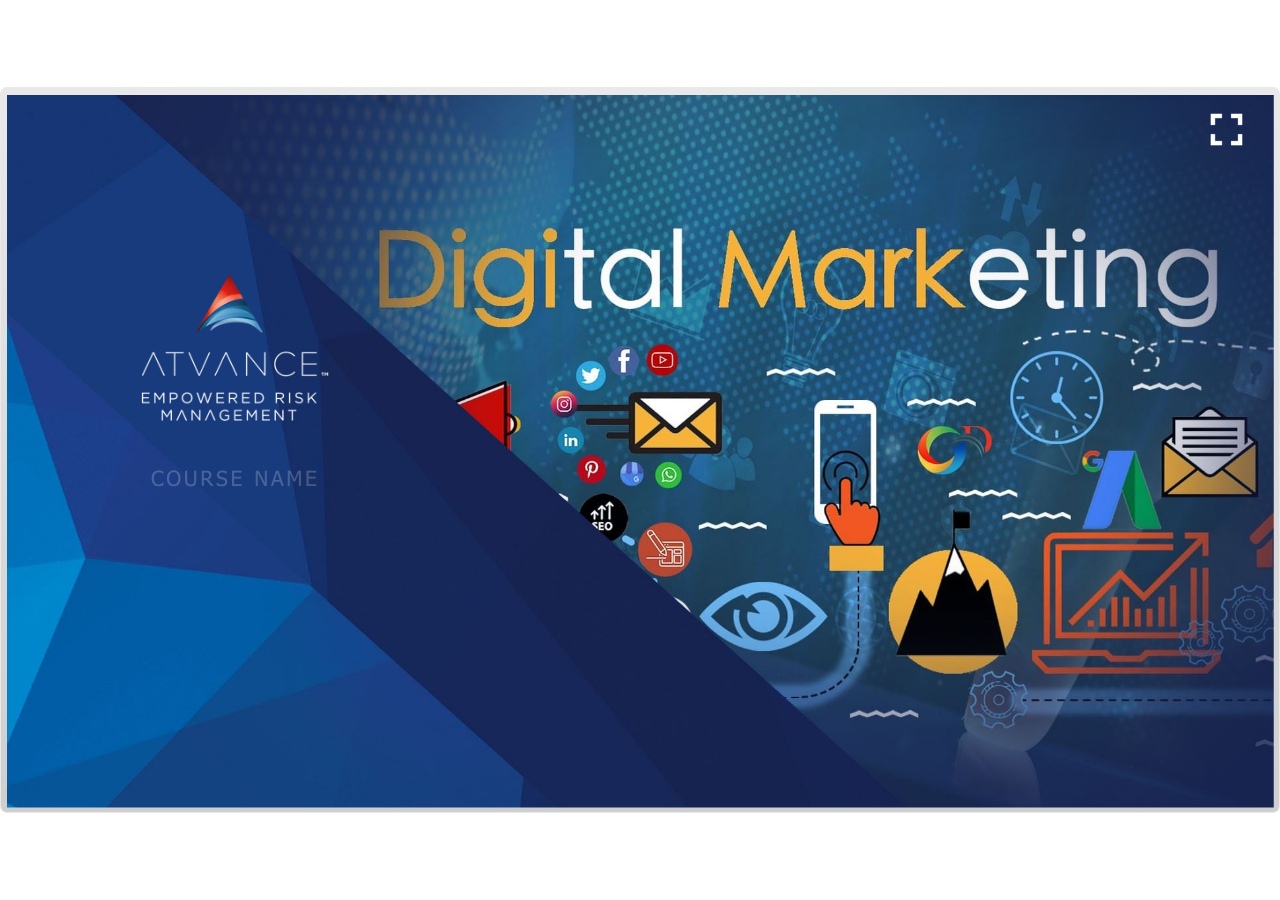
<file: index.html>
<!DOCTYPE html>
<html lang="en-US">
<head>
  <meta charset="utf-8">
  <!-- Created using Storyline 3 - http://www.articulate.com  -->
  <!-- version: 3.10.22406.0 -->
  <title>section6_22112021</title>
  <meta http-equiv="x-ua-compatible" content="IE=edge" />
  <meta name="viewport" content="width=device-width, initial-scale=1.0, user-scalable=no, shrink-to-fit=no, minimal-ui" />
  <meta name="apple-mobile-web-app-capable" content="yes" />
  <style>
    html, body { height: 100%; padding: 0; margin: 0 }
    #app { height: 100%; width: 100%; }
  </style>
  
  <script>window.THREE = { };</script>
</head>
<body style="background: #FFFFFF" class="cs-HTML theme-classic">
  <!-- 360 -->
  <script>!function(e){function n(e,i){return e.test(i)}function i(e){var i=e||navigator.userAgent,o=i.split("[FBAN");if(void 0!==o[1]&&(i=o[0]),this.apple={phone:n(t,i),ipod:n(d,i),tablet:!n(t,i)&&n(s,i),device:n(t,i)||n(d,i)||n(s,i)},this.amazon={phone:n(h,i),tablet:!n(h,i)&&n(a,i),device:n(h,i)||n(a,i)},this.android={phone:n(h,i)||n(b,i),tablet:!n(h,i)&&!n(b,i)&&(n(a,i)||n(r,i)),device:n(h,i)||n(a,i)||n(b,i)||n(r,i)},this.windows={phone:n(l,i),tablet:n(p,i),device:n(l,i)||n(p,i)},this.other={blackberry:n(f,i),blackberry10:n(u,i),opera:n(c,i),firefox:n(A,i),chrome:n(w,i),device:n(f,i)||n(u,i)||n(c,i)||n(A,i)||n(w,i)},this.seven_inch=n(v,i),this.any=this.apple.device||this.android.device||this.windows.device||this.other.device||this.seven_inch,this.phone=this.apple.phone||this.android.phone||this.windows.phone,this.tablet=this.apple.tablet||this.android.tablet||this.windows.tablet,"undefined"==typeof window)return this}function o(){var e=new i;return e.Class=i,e}var t=/iPhone/i,d=/iPod/i,s=/iPad/i,b=/(?=.*\bAndroid\b)(?=.*\bMobile\b)/i,r=/Android/i,h=/(?=.*\bAndroid\b)(?=.*\bSD4930UR\b)/i,a=/(?=.*\bAndroid\b)(?=.*\b(?:KFOT|KFTT|KFJWI|KFJWA|KFSOWI|KFTHWI|KFTHWA|KFAPWI|KFAPWA|KFARWI|KFASWI|KFSAWI|KFSAWA)\b)/i,l=/IEMobile/i,p=/(?=.*\bWindows\b)(?=.*\bARM\b)/i,f=/BlackBerry/i,u=/BB10/i,c=/Opera Mini/i,w=/(CriOS|Chrome)(?=.*\bMobile\b)/i,A=/(?=.*\bFirefox\b)(?=.*\bMobile\b)/i,v=new RegExp("(?:Nexus 7|BNTV250|Kindle Fire|Silk|GT-P1000)","i");"undefined"!=typeof module&&module.exports&&"undefined"==typeof window?module.exports=i:"undefined"!=typeof module&&module.exports&&"undefined"!=typeof window?module.exports=o():"function"==typeof define&&define.amd?define("isMobile",[],e.isMobile=o()):e.isMobile=o()}(this);
    window.isMobile.apple.tablet = window.isMobile.apple.tablet ||
      (navigator.platform === 'MacIntel' && navigator.maxTouchPoints > 1);
    window.isMobile.apple.device = window.isMobile.apple.device || window.isMobile.apple.tablet;
    window.isMobile.tablet = window.isMobile.tablet || window.isMobile.apple.tablet;
    window.isMobile.any = window.isMobile.any || window.isMobile.apple.tablet;
  </script>

  <div id="focus-sink" aria-hidden="true" tabIndex=-1"></div>

  <div id="preso"></div>
  <script>
    window.DS = {};
    window.globals = {
      DATA_PATH_BASE: '',
      HAS_FRAME: true,
      HAS_SLIDE: true,

      lmsPresent: true,
      tinCanPresent: false,
      cmi5Present: false,
      aoSupport: false,
      scale: 'show all',
      captureRc: false,
      browserSize: 'optimal',
      bgColor: '#FFFFFF',
      features: '',
      themeName: 'classic',
      preloaderColor: '#FFFFFF',
      suppressAnalytics: false,
      productChannel: 'perpetual',
      publishSource: 'storyline',
      aid: '',
      cid: 'ed87a19d-a0be-4bf0-9b90-4ad407336d1b',
      playerVersion: '3.10.22406.0',
      maxIosVideoElements: 5,

      
      parseParams: function(qs) {
        if (window.globals.parsedParams != null) {
          return window.globals.parsedParams;
        }
        qs = (qs || window.location.search.substr(1)).split('+').join(' ');
        var params = {},
            tokens,
            re = /[?&]?([^=]+)=([^&]*)/g;

        while (tokens = re.exec(qs)) {
          params[decodeURIComponent(tokens[1]).trim()] =
            decodeURIComponent(tokens[2]).trim();
        }
        window.globals.parsedParams = params;
        return params;
      }

    };

    (function() {

      var classTypes = [ 'desktop', 'mobile', 'phone', 'tablet' ];

      var addDeviceClasses = function(prefix, testObj) {
        var curr, i;
        for (i = 0; i < classTypes.length; i++) {
          curr = classTypes[i];
          if (testObj[curr]) {
            document.body.classList.add(prefix + curr);
          }
        }
      };

      var params = window.globals.parseParams(),
          isDevicePreview = params.devicepreview === '1',
          isPhoneOverride = params.deviceType === 'phone' || (isDevicePreview && params.phone == '1'),
          isTabletOverride = (params.deviceType === 'tablet' || isDevicePreview) && !isPhoneOverride,
          isMobileOverride = isPhoneOverride || isTabletOverride;

      var deviceView = {
        desktop: !window.isMobile.any && !isMobileOverride,
        mobile: window.isMobile.any || isMobileOverride,
        phone: isPhoneOverride || (window.isMobile.phone && !isTabletOverride),
        tablet: isTabletOverride || window.isMobile.tablet
      };

      window.globals.deviceView = deviceView;
      window.isMobile.desktop = !window.isMobile.any;
      window.isMobile.mobile = window.isMobile.any;

      addDeviceClasses('view-', deviceView);

    })();
  </script>
  
  <script src='story_content/user.js' type=text/javascript></script>
  <div class="slide-loader"></div>

  <script type="text/javascript">
    if (window.globals.deviceView.isMobile) { var doc = document, loader = doc.body.querySelector('.slide-loader'); [ 1, 2, 3 ].forEach(function(n) { var d = doc.createElement('div'); d.style.backgroundColor = window.globals.preloaderColor; d.classList.add('mobile-loader-dot'); d.classList.add('dot' + n); loader.appendChild(d); }); }
  </script>

  <div class="mobile-load-title-overlay" style="display: none">
    <div class="mobile-load-title">section6_22112021</div>
  </div>

  <div class="mobile-chrome-warning"></div>

  <script>
    
    if (window.autoSpider && window.vInterfaceObject) {
      document.querySelector('.mobile-load-title-overlay').style.display = 'none';
    }
  </script>

  

  <link rel="stylesheet" href="html5/data/css/output.min.css" data-noprefix />
</body>
<script src="html5/lib/scripts/ds-bootstrap.min.js"></script>
</html>
</file>
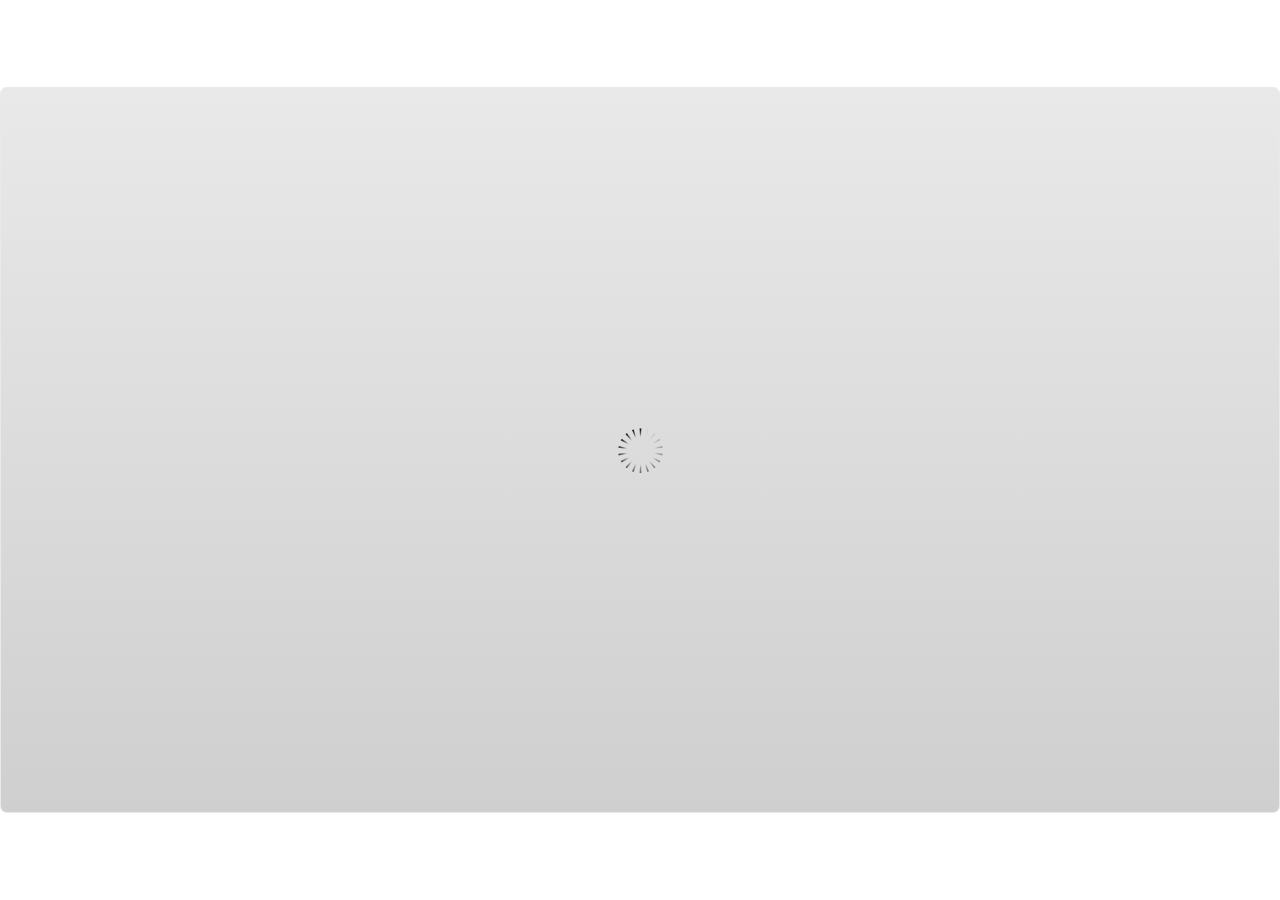
<file: index_lms.html>
<!DOCTYPE html>
<html lang="en-US">
<head>
  <meta charset="utf-8">
  <!-- Created using Storyline 3 - http://www.articulate.com  -->
  <!-- version: 3.10.22406.0 -->
  <title>section6_22112021</title>
  <meta http-equiv="x-ua-compatible" content="IE=edge" />
  <meta name="viewport" content="width=device-width, initial-scale=1.0, user-scalable=no, shrink-to-fit=no, minimal-ui" />
  <meta name="apple-mobile-web-app-capable" content="yes" />
  <style>
    html, body { height: 100%; padding: 0; margin: 0 }
    #app { height: 100%; width: 100%; }
  </style>
  <script src="lms/APIConstants.js" charset="utf-8"></script>
        <script src="lms/Configuration.js" charset="utf-8"></script>
        <script src="lms/UtilityFunctions.js" charset="utf-8"></script>
        <script src="lms/SCORM2004Functions.js" charset="utf-8"></script>
        <script src="lms/SCORMFunctions.js" charset="utf-8"></script>
        <script src="lms/AICCFunctions.js" charset="utf-8"></script>
        <script src="lms/NONEFunctions.js" charset="utf-8"></script>
        <script src="lms/LMSAPI.js" charset="utf-8"></script>
        <script src="lms/API.js" charset="utf-8"></script>

        <script>
          strContentLocation = "story.html";
          window.scormdriver_content = window;
          function LoadContent(){}
        </script>
  <script>window.THREE = { };</script>
</head>
<body style="background: #FFFFFF" class="cs-HTML theme-classic">
  <!-- 360 -->
  <script>!function(e){function n(e,i){return e.test(i)}function i(e){var i=e||navigator.userAgent,o=i.split("[FBAN");if(void 0!==o[1]&&(i=o[0]),this.apple={phone:n(t,i),ipod:n(d,i),tablet:!n(t,i)&&n(s,i),device:n(t,i)||n(d,i)||n(s,i)},this.amazon={phone:n(h,i),tablet:!n(h,i)&&n(a,i),device:n(h,i)||n(a,i)},this.android={phone:n(h,i)||n(b,i),tablet:!n(h,i)&&!n(b,i)&&(n(a,i)||n(r,i)),device:n(h,i)||n(a,i)||n(b,i)||n(r,i)},this.windows={phone:n(l,i),tablet:n(p,i),device:n(l,i)||n(p,i)},this.other={blackberry:n(f,i),blackberry10:n(u,i),opera:n(c,i),firefox:n(A,i),chrome:n(w,i),device:n(f,i)||n(u,i)||n(c,i)||n(A,i)||n(w,i)},this.seven_inch=n(v,i),this.any=this.apple.device||this.android.device||this.windows.device||this.other.device||this.seven_inch,this.phone=this.apple.phone||this.android.phone||this.windows.phone,this.tablet=this.apple.tablet||this.android.tablet||this.windows.tablet,"undefined"==typeof window)return this}function o(){var e=new i;return e.Class=i,e}var t=/iPhone/i,d=/iPod/i,s=/iPad/i,b=/(?=.*\bAndroid\b)(?=.*\bMobile\b)/i,r=/Android/i,h=/(?=.*\bAndroid\b)(?=.*\bSD4930UR\b)/i,a=/(?=.*\bAndroid\b)(?=.*\b(?:KFOT|KFTT|KFJWI|KFJWA|KFSOWI|KFTHWI|KFTHWA|KFAPWI|KFAPWA|KFARWI|KFASWI|KFSAWI|KFSAWA)\b)/i,l=/IEMobile/i,p=/(?=.*\bWindows\b)(?=.*\bARM\b)/i,f=/BlackBerry/i,u=/BB10/i,c=/Opera Mini/i,w=/(CriOS|Chrome)(?=.*\bMobile\b)/i,A=/(?=.*\bFirefox\b)(?=.*\bMobile\b)/i,v=new RegExp("(?:Nexus 7|BNTV250|Kindle Fire|Silk|GT-P1000)","i");"undefined"!=typeof module&&module.exports&&"undefined"==typeof window?module.exports=i:"undefined"!=typeof module&&module.exports&&"undefined"!=typeof window?module.exports=o():"function"==typeof define&&define.amd?define("isMobile",[],e.isMobile=o()):e.isMobile=o()}(this);
    window.isMobile.apple.tablet = window.isMobile.apple.tablet ||
      (navigator.platform === 'MacIntel' && navigator.maxTouchPoints > 1);
    window.isMobile.apple.device = window.isMobile.apple.device || window.isMobile.apple.tablet;
    window.isMobile.tablet = window.isMobile.tablet || window.isMobile.apple.tablet;
    window.isMobile.any = window.isMobile.any || window.isMobile.apple.tablet;
  </script>

  <div id="focus-sink" aria-hidden="true" tabIndex=-1"></div>

  <div id="preso"></div>
  <script>
    window.DS = {};
    window.globals = {
      DATA_PATH_BASE: '',
      HAS_FRAME: true,
      HAS_SLIDE: true,

      lmsPresent: true,
      tinCanPresent: false,
      cmi5Present: false,
      aoSupport: false,
      scale: 'show all',
      captureRc: false,
      browserSize: 'optimal',
      bgColor: '#FFFFFF',
      features: '',
      themeName: 'classic',
      preloaderColor: '#FFFFFF',
      suppressAnalytics: false,
      productChannel: 'perpetual',
      publishSource: 'storyline',
      aid: '',
      cid: 'ed87a19d-a0be-4bf0-9b90-4ad407336d1b',
      playerVersion: '3.10.22406.0',
      maxIosVideoElements: 5,

      
      parseParams: function(qs) {
        if (window.globals.parsedParams != null) {
          return window.globals.parsedParams;
        }
        qs = (qs || window.location.search.substr(1)).split('+').join(' ');
        var params = {},
            tokens,
            re = /[?&]?([^=]+)=([^&]*)/g;

        while (tokens = re.exec(qs)) {
          params[decodeURIComponent(tokens[1]).trim()] =
            decodeURIComponent(tokens[2]).trim();
        }
        window.globals.parsedParams = params;
        return params;
      }

    };

    (function() {

      var classTypes = [ 'desktop', 'mobile', 'phone', 'tablet' ];

      var addDeviceClasses = function(prefix, testObj) {
        var curr, i;
        for (i = 0; i < classTypes.length; i++) {
          curr = classTypes[i];
          if (testObj[curr]) {
            document.body.classList.add(prefix + curr);
          }
        }
      };

      var params = window.globals.parseParams(),
          isDevicePreview = params.devicepreview === '1',
          isPhoneOverride = params.deviceType === 'phone' || (isDevicePreview && params.phone == '1'),
          isTabletOverride = (params.deviceType === 'tablet' || isDevicePreview) && !isPhoneOverride,
          isMobileOverride = isPhoneOverride || isTabletOverride;

      var deviceView = {
        desktop: !window.isMobile.any && !isMobileOverride,
        mobile: window.isMobile.any || isMobileOverride,
        phone: isPhoneOverride || (window.isMobile.phone && !isTabletOverride),
        tablet: isTabletOverride || window.isMobile.tablet
      };

      window.globals.deviceView = deviceView;
      window.isMobile.desktop = !window.isMobile.any;
      window.isMobile.mobile = window.isMobile.any;

      addDeviceClasses('view-', deviceView);

    })();
  </script>
  
  <script src='story_content/user.js' type=text/javascript></script>
  <div class="slide-loader"></div>

  <script type="text/javascript">
    if (window.globals.deviceView.isMobile) { var doc = document, loader = doc.body.querySelector('.slide-loader'); [ 1, 2, 3 ].forEach(function(n) { var d = doc.createElement('div'); d.style.backgroundColor = window.globals.preloaderColor; d.classList.add('mobile-loader-dot'); d.classList.add('dot' + n); loader.appendChild(d); }); }
  </script>

  <div class="mobile-load-title-overlay" style="display: none">
    <div class="mobile-load-title">section6_22112021</div>
  </div>

  <div class="mobile-chrome-warning"></div>

  <script>
    
    if (window.autoSpider && window.vInterfaceObject) {
      document.querySelector('.mobile-load-title-overlay').style.display = 'none';
    }
  </script>

  <iframe name="AICCComm" src="lms/AICCComm.html" style="display:none;"></iframe>
        <iframe name="rusticisoftware_aicc_results" src="lms/blank.html" style="display:none;"></iframe>
        <iframe name="NothingFrame" src="lms/blank.html" style="display:none;"></iframe>

  <link rel="stylesheet" href="html5/data/css/output.min.css" data-noprefix />
</body>
<script src="html5/lib/scripts/ds-bootstrap.min.js"></script>
</html>
</file>
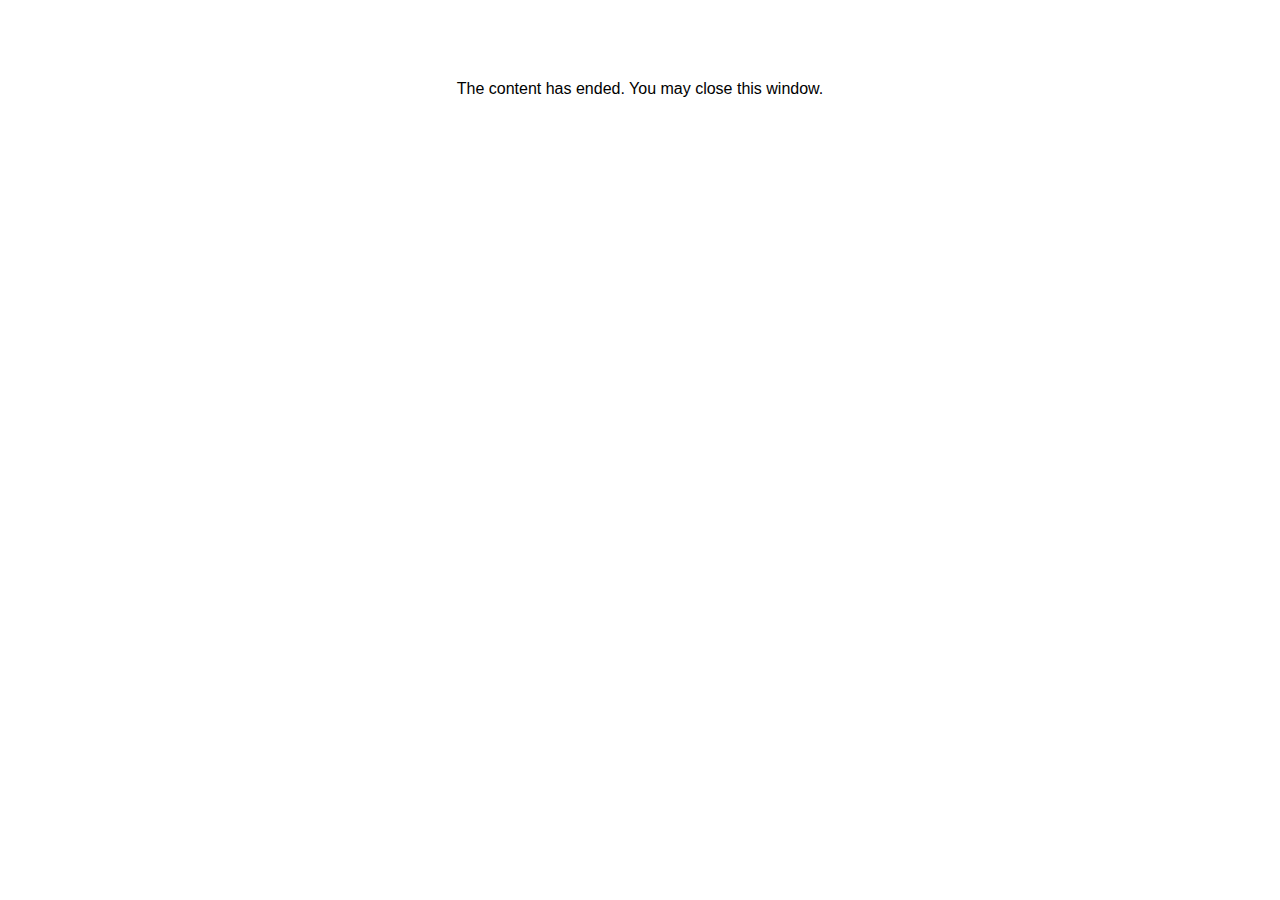
<file: lms/goodbye.html>
<html><body bgcolor="#ffffff">
<center>
<br><br><br><br><font face="Tahoma, articulate, tahoma, arial" size="3" color: "#333333">
The content has ended. You may close this window.
</font>
</center>
</body></html>
</file>
<file: html5/data/css/output.min.css>
@font-face {
  font-family: 'TahomaBold Charset1Bold40599A7A';
  src: url('[data-uri]');
  font-style: normal;
  font-weight: normal;
}
@font-face {
  font-family: 'Tahoma Charset1_ 6EvbIrC17C96FF';
  src: url('[data-uri]');
  font-style: normal;
  font-weight: normal;
}
@font-face {
  font-family: 'TahomaItalic CharItalic43E5A554';
  src: url('[data-uri]');
  font-style: normal;
  font-weight: normal;
}
@font-face {
  font-family: 'TahomaBoldItalic ItalicAEFB0B0B';
  src: url('[data-uri]');
  font-style: normal;
  font-weight: normal;
}
.cs-npnxnanbnsnfns00000000001 .cs-infopanel  {
  box-shadow: 0 1px 0 rgba(184, 184, 184, 1);
  background: rgba(255, 255, 255, 1);
}
.cs-npnxnanbnsnfns00000000001 .cs-infopanel .cs-link {
  color: rgba(124, 34, 128, 1);
}
.cs-npnxnanbnsnfns00000000001 .cs-infopanel .cs-link:hover {
  color: rgba(0, 0, 238, 1);
}
.cs-npnxnanbnsnfns00000000001 .cs-infopanel .cs-name {
  color: rgba(68, 68, 68, 1);
}
.cs-npnxnanbnsnfns00000000001 .cs-infopanel .cs-title {
  color: rgba(153, 153, 153, 1);
}
.cs-npnxnanbnsnfns00000000001 .cs-infopanelpopup  {
  box-shadow: 0 1px 0 rgba(184, 184, 184, 1);
  background: linear-gradient(180deg, rgba(233, 233, 233, 1) 0%, rgba(207, 207, 207, 1) 100%);
}
.cs-npnxnanbnsnfns00000000001 .cs-infopanelpopup .cs-link {
  color: rgba(124, 34, 128, 1);
}
.cs-npnxnanbnsnfns00000000001 .cs-infopanelpopup .cs-link:hover {
  color: rgba(0, 0, 238, 1);
}
.cs-npnxnanbnsnfns00000000001 .cs-infopanelpopup .cs-name {
  color: rgba(68, 68, 68, 1);
}
.cs-npnxnanbnsnfns00000000001 .cs-infopanelpopup .cs-bio {
  color: rgba(153, 153, 153, 1);
}
.cs-npnxnanbnsnfns00000000001 .cs-timer  {
  color: rgba(85, 85, 85, 1);
}
.cs-npnxnanbnsnfns00000000001 .cs-duration stop:first-child {
  stop-color: rgba(0, 215, 255, 1);
}
.cs-npnxnanbnsnfns00000000001 .cs-duration stop:last-child {
  stop-color: rgba(0, 171, 255, 1);
}
.cs-npnxnanbnsnfns00000000001 .cs-elapsed stop:first-child {
  stop-color: rgba(254, 227, 71, 1);
}
.cs-npnxnanbnsnfns00000000001 .cs-elapsed stop:last-child {
  stop-color: rgba(252, 204, 42, 1);
}
.cs-npnxnanbnsnfns00000000001 .cs-timer .cs-pie .cs-innerstroke {
  stroke: rgba(199, 199, 199, 1);
}
.cs-npnxnanbnsnfns00000000001 .cs-timer .cs-pie .cs-innerborder {
  stroke: rgba(255, 255, 255, 1);
}
.cs-npnxnanbnsnfns00000000001 .cs-window  {
  box-shadow: 0 8px 5px rgba(0, 0, 0, 0.2);
  border-color: rgba(234, 234, 234, 1);
  background: rgba(243, 243, 243, 1);
  color: rgba(85, 85, 85, 1);
}
.cs-npnxnanbnsnfns00000000001 .cs-window .cs-diva {
  border-color: rgba(247, 247, 247, 1);
}
.cs-npnxnanbnsnfns00000000001 .cs-window .cs-divb {
  border-color: rgba(211, 211, 211, 1);
}
.cs-npnxnanbnsnfns00000000001 .cs-editor .cs-editor-slide {
  color: rgba(85, 85, 85, 1);
}
.cs-npnxnanbnsnfns00000000001 .cs-editor .cs-editor-html {
  color: rgba(68, 68, 68, 1);
}
.cs-npnxnanbnsnfns00000000001 .cs-editor .cs-editor-button {
  text-shadow: 0 1px 0 rgba(240, 240, 240, 1);
  color: rgba(53, 53, 53, 1);
  border-color: rgba(177, 177, 177, 1);
  background: linear-gradient(180deg, rgba(245, 245, 245, 1) 0%, rgba(199, 199, 199, 1) 100%);
}
.cs-npnxnanbnsnfns00000000001 .cs-editor .cs-editor-button:hover {
  background: linear-gradient(180deg, rgba(242, 242, 242, 1) 0%, rgba(175, 175, 175, 1) 100%);
}
.cs-npnxnanbnsnfns00000000001 .cs-editor .cs-editor-button:active {
  background: linear-gradient(180deg, rgba(199, 199, 199, 1) 0%, rgba(244, 244, 244, 1) 100%);
}
.cs-npnxnanbnsnfns00000000001 .cs-listitem  {
  color: rgba(53, 53, 53, 1);
  border-color: rgba(223, 223, 223, 1);
}
.cs-npnxnanbnsnfns00000000001 .cs-listitem.cs-viewed {
  color: rgba(144, 144, 144, 1);
}
.cs-npnxnanbnsnfns00000000001 .cs-listitem.cs-selected {
  color: rgba(53, 53, 53, 1);
  background: rgba(192, 226, 241, 1);
}
.cs-npnxnanbnsnfns00000000001 .cs-listitem.cs-selected:hover {
  background: rgba(192, 226, 241, 1);
}
.cs-npnxnanbnsnfns00000000001 .cs-listitem.cs-selected.hover {
  background: rgba(192, 226, 241, 1);
}
.cs-npnxnanbnsnfns00000000001 .cs-listitem.cs-selected:focus {
  background: rgba(192, 226, 241, 1);
}
.cs-npnxnanbnsnfns00000000001 .cs-listitem .cs-icon-carrot {
  fill: rgba(53, 53, 53, 1);
}
.cs-npnxnanbnsnfns00000000001 .cs-listitem .cs-icon-carrot .cs-shadow {
  fill: rgba(255, 255, 255, 1);
}
.cs-npnxnanbnsnfns00000000001 .cs-listitem:hover {
  background: rgba(230, 230, 230, 1);
}
.cs-npnxnanbnsnfns00000000001 .cs-listitem.hover {
  background: rgba(230, 230, 230, 1);
}
.cs-npnxnanbnsnfns00000000001 .cs-listitem:focus {
  background: rgba(230, 230, 230, 1);
}
.cs-npnxnanbnsnfns00000000001 .cs-glossary  {
  color: rgba(53, 53, 53, 1);
}
.cs-npnxnanbnsnfns00000000001 .cs-glossary .cs-scrolling-panel {
  background: rgba(231, 231, 231, 1);
}
.cs-npnxnanbnsnfns00000000001 .cs-glossary .cs-term.cs-selected .cs-choice-list-trigger {
  color: rgba(53, 53, 53, 1);
  background: rgba(192, 226, 241, 1);
}
.cs-npnxnanbnsnfns00000000001 .cs-glossary .cs-term.cs-selected .cs-choice-list-trigger:focus {
  color: rgba(53, 53, 53, 1);
  background: rgba(192, 226, 241, 1);
}
.cs-npnxnanbnsnfns00000000001 .cs-glossary .cs-term:hover .cs-choice-list-trigger {
  background: rgba(230, 230, 230, 1);
}
.cs-npnxnanbnsnfns00000000001 .cs-glossary .cs-term.hover .cs-choice-list-trigger {
  background: rgba(230, 230, 230, 1);
}
.cs-npnxnanbnsnfns00000000001 .cs-glossary .cs-term .cs-choice-list-trigger:focus {
  background: rgba(230, 230, 230, 1);
}
.cs-npnxnanbnsnfns00000000001 .cs-glossary .cs-diva {
  border-color: rgba(226, 226, 226, 1);
}
.cs-npnxnanbnsnfns00000000001 .cs-glossary .cs-divb {
  border-color: rgba(226, 226, 226, 1);
}
.cs-npnxnanbnsnfns00000000001 .cs-glossary .cs-divc {
  border-color: rgba(250, 250, 250, 1);
}
.cs-npnxnanbnsnfns00000000001 .cs-glossary .cs-heading {
  color: rgba(68, 68, 68, 1);
}
.cs-npnxnanbnsnfns00000000001 .cs-resource .cs-separator {
  border-color: rgba(224, 224, 224, 1);
}
.cs-npnxnanbnsnfns00000000001 .cs-outline  {
  color: rgba(68, 68, 68, 1);
}
.cs-npnxnanbnsnfns00000000001 .cs-outline .cs-diva {
  border-color: rgba(198, 198, 198, 1);
}
.cs-npnxnanbnsnfns00000000001 .cs-outline .cs-divb {
  border-color: rgba(249, 249, 249, 1);
}
.cs-npnxnanbnsnfns00000000001 .cs-outline .cs-divc {
  border-color: rgba(225, 225, 225, 1);
}
.cs-npnxnanbnsnfns00000000001 .cs-outline .cs-search-filter:hover {
  color: rgba(0, 0, 238, 1);
}
.cs-npnxnanbnsnfns00000000001 .cs-outline .cs-search-filter.hover {
  color: rgba(0, 0, 238, 1);
}
.cs-npnxnanbnsnfns00000000001 .cs-transcript  {
  color: rgba(68, 68, 68, 1);
}
.cs-npnxnanbnsnfns00000000001 .cs-transcript .cs-div {
  border-color: rgba(225, 225, 225, 1);
}
.cs-npnxnanbnsnfns00000000001 .cs-tabs:not(.topmenu-item) {
  color: rgba(85, 85, 85, 1);
}
.cs-npnxnanbnsnfns00000000001 .cs-tabs .cs-inner-button:not(.topmenu-item) {
  text-shadow: 0 1px 0 rgba(240, 240, 240, 1);
}
.cs-npnxnanbnsnfns00000000001 .cs-tabs:hover:not(.topmenu-item) {
  color: rgba(51, 51, 51, 1);
}
.cs-npnxnanbnsnfns00000000001 .cs-tabs.cs-selected {
  background: rgba(243, 243, 243, 1);
  color: rgba(51, 51, 51, 1);
}
.cs-npnxnanbnsnfns00000000001 .cs-seekcontrol  {
  background: linear-gradient(180deg, rgba(245, 245, 245, 1) 0%, rgba(199, 199, 199, 1) 100%);
  border-color: rgba(177, 177, 177, 1);
}
.cs-npnxnanbnsnfns00000000001 .cs-seekcontrol .cs-button:hover .cs-icon {
  fill: rgba(85, 85, 85, 1);
}
.cs-npnxnanbnsnfns00000000001 .cs-seekcontrol .cs-button.hover .cs-icon {
  fill: rgba(85, 85, 85, 1);
}
.cs-npnxnanbnsnfns00000000001 .cs-seekcontrol .cs-button .cs-icon-shadow {
  fill: rgba(240, 240, 240, 1);
}
.cs-npnxnanbnsnfns00000000001 .cs-seekcontrol .cs-button .cs-icon {
  fill: rgba(45, 45, 45, 1);
}
.cs-npnxnanbnsnfns00000000001 .cs-seekcontrol .cs-seek .cs-fill {
  background: rgba(255, 255, 255, 1);
}
.cs-npnxnanbnsnfns00000000001 .cs-seekcontrol .cs-seek {
  background: rgba(231, 231, 231, 1);
  border-color: rgba(184, 184, 184, 1);
}
.cs-npnxnanbnsnfns00000000001 .cs-searchinput .cs-input {
  color: rgba(138, 138, 138, 1);
  border-color: rgba(173, 173, 173, 1);
  background: rgba(223, 223, 223, 1);
}
.cs-npnxnanbnsnfns00000000001 .cs-searchinput .cs-input:focus {
  color: rgba(51, 51, 51, 1);
  background: rgba(250, 250, 250, 1);
}
.cs-npnxnanbnsnfns00000000001 .cs-searchinput .cs-input:hover {
  box-shadow: inset 0 0 1px 0 rgba(107, 248, 255, 1);
}
.cs-npnxnanbnsnfns00000000001 .cs-searchinput .cs-input.hover {
  box-shadow: inset 0 0 1px 0 rgba(107, 248, 255, 1);
}
.cs-npnxnanbnsnfns00000000001 .cs-searchinput .cs-button .cs-icon {
  fill: rgba(138, 138, 138, 1);
}
.cs-npnxnanbnsnfns00000000001 .cs-searchinput .cs-button:hover {
  fill: linear-gradient(180deg, rgba(245, 245, 245, 1) 0%, rgba(199, 199, 199, 1) 100%);
}
.cs-npnxnanbnsnfns00000000001 .cs-searchinput .cs-button.hover {
  fill: linear-gradient(180deg, rgba(245, 245, 245, 1) 0%, rgba(199, 199, 199, 1) 100%);
}
.cs-npnxnanbnsnfns00000000001 .cs-menu  {
  box-shadow: 0 1px 0 rgba(184, 184, 184, 1);
  background: rgba(243, 243, 243, 1);
}
.cs-npnxnanbnsnfns00000000001 .cs-topmenu-item.active .cs-tab {
  background: rgba(243, 243, 243, 1);
}
.cs-npnxnanbnsnfns00000000001 .cs-logo  {
  box-shadow: 0 1px 0 rgba(184, 184, 184, 1);
  background: rgba(255, 255, 255, 1);
}
.cs-npnxnanbnsnfns00000000001 .cs-checkbox  {
  color: rgba(68, 68, 68, 1);
}
.cs-npnxnanbnsnfns00000000001 .cs-checkbox:hover {
  border-color: rgba(107, 248, 255, 1);
}
.cs-npnxnanbnsnfns00000000001 .cs-checkbox.hover {
  border-color: rgba(107, 248, 255, 1);
}
.cs-npnxnanbnsnfns00000000001 .cs-checkbox .cs-box {
  color: rgba(255, 255, 255, 1);
  border-color: rgba(184, 184, 184, 1);
}
.cs-npnxnanbnsnfns00000000001 .cs-checkbox .cs-box:checked::after {
  color: rgba(51, 204, 0, 1);
}
.cs-npnxnanbnsnfns00000000001 .cs-button  {
  text-shadow: 0 1px 0 rgba(240, 240, 240, 1);
  color: rgba(53, 53, 53, 1);
  border-color: rgba(177, 177, 177, 1);
  background: linear-gradient(180deg, rgba(245, 245, 245, 1) 0%, rgba(199, 199, 199, 1) 100%);
  box-shadow: 0 1px 0 rgba(207, 207, 207, 1);
}
.cs-npnxnanbnsnfns00000000001 .cs-button .cs-icon {
  fill: rgba(53, 53, 53, 1);
}
.cs-npnxnanbnsnfns00000000001 .cs-button .cs-icon-shadow {
  fill: rgba(240, 240, 240, 1);
}
.cs-npnxnanbnsnfns00000000001 .cs-button:hover {
  background: linear-gradient(180deg, rgba(242, 242, 242, 1) 0%, rgba(175, 175, 175, 1) 100%);
}
.cs-npnxnanbnsnfns00000000001 .cs-button.hover {
  background: linear-gradient(180deg, rgba(242, 242, 242, 1) 0%, rgba(175, 175, 175, 1) 100%);
}
.cs-npnxnanbnsnfns00000000001 .cs-button:active {
  background: linear-gradient(180deg, rgba(199, 199, 199, 1) 0%, rgba(244, 244, 244, 1) 100%);
}
.cs-npnxnanbnsnfns00000000001 .cs-button.cs-disabled:hover {
  background: linear-gradient(180deg, rgba(245, 245, 245, 1) 0%, rgba(199, 199, 199, 1) 100%);
}
.cs-npnxnanbnsnfns00000000001 .cs-button.cs-disabled.hover {
  background: linear-gradient(180deg, rgba(245, 245, 245, 1) 0%, rgba(199, 199, 199, 1) 100%);
}
.cs-npnxnanbnsnfns00000000001 .cs-button.cs-disabled:active {
  background: linear-gradient(180deg, rgba(245, 245, 245, 1) 0%, rgba(199, 199, 199, 1) 100%);
}
.cs-npnxnanbnsnfns00000000001 .cs-button.cs-volume:hover {
  background: linear-gradient(180deg, rgba(245, 245, 245, 1) 0%, rgba(199, 199, 199, 1) 100%);
}
.cs-npnxnanbnsnfns00000000001 .cs-button.cs-volume.hover {
  background: linear-gradient(180deg, rgba(245, 245, 245, 1) 0%, rgba(199, 199, 199, 1) 100%);
}
.cs-npnxnanbnsnfns00000000001 .cs-button.cs-volume:active {
  background: linear-gradient(180deg, rgba(245, 245, 245, 1) 0%, rgba(199, 199, 199, 1) 100%);
}
.cs-npnxnanbnsnfns00000000001.cs-base  {
  color: rgba(85, 85, 85, 1);
  border-color: rgba(233, 233, 233, 1);
  background: linear-gradient(180deg, rgba(233, 233, 233, 1) 0%, rgba(207, 207, 207, 1) 100%);
}
.cs-npnxnanbnsnfns00000000001.cs-base .cs-separator .cs-diva {
  background: rgba(211, 211, 211, 1);
}
.cs-npnxnanbnsnfns00000000001.cs-base .cs-separator .cs-divb {
  background: rgba(247, 247, 247, 1);
}
.cs-npnxnanbnsnfns00000000001.cs-base .cs-topmenu-item.active .cs-tab {
  border-color: rgba(211, 211, 211, 1);
}
.cs-npnxnanbnsnfns00000000001.cs-base .cs-topmenu-item.active .cs-panel {
  border-color: rgba(211, 211, 211, 1);
}
.cs-npnxnanbnsnfns00000000001.cs-base .cs-left {
  background: linear-gradient(180deg, rgba(219, 219, 219, 1) 0%, rgba(195, 195, 195, 1) 100%);
}
.cs-npnxnanbnsnfns00000000001.cs-base .cs-area-primary .cs-slide-container {
  background: linear-gradient(180deg, rgba(233, 233, 233, 1) 0%, rgba(207, 207, 207, 1) 100%);
}
.cs-npnxnanbnsnfns00000000001 .cs-volume::-moz-range-thumb {
  border-color: rgba(165, 165, 165, 1);
  box-shadow: inset 0 0 1px 0 rgba(212, 212, 212, 1);
  background: rgba(200, 200, 200, 1);
}
.cs-npnxnanbnsnfns00000000001 .cs-volume::-ms-thumb {
  border-color: rgba(165, 165, 165, 1);
  box-shadow: inset 0 0 1px 0 rgba(212, 212, 212, 1);
  background: rgba(200, 200, 200, 1);
}
.cs-npnxnanbnsnfns00000000001 .cs-volume::-webkit-slider-thumb {
  border-color: rgba(165, 165, 165, 1);
  box-shadow: inset 0 0 1px 0 rgba(212, 212, 212, 1);
  background: rgba(200, 200, 200, 1);
}
.cs-npnxnanbnsnfns00000000001 .cs-volume::-moz-range-track {
  border-color: rgba(242, 242, 242, 1);
  background: linear-gradient(180deg, rgba(188, 188, 188, 1) 0%, rgba(188, 188, 188, 1) 50.196%, rgba(195, 195, 195, 1) 100%);
}
.cs-npnxnanbnsnfns00000000001 .cs-volume::-ms-track {
  border-color: rgba(242, 242, 242, 1);
  background: linear-gradient(180deg, rgba(188, 188, 188, 1) 0%, rgba(188, 188, 188, 1) 50.196%, rgba(195, 195, 195, 1) 100%);
}
.cs-npnxnanbnsnfns00000000001 .cs-volume::-webkit-slider-runnable-track {
  border-color: rgba(242, 242, 242, 1);
  background: linear-gradient(180deg, rgba(188, 188, 188, 1) 0%, rgba(188, 188, 188, 1) 50.196%, rgba(195, 195, 195, 1) 100%);
}
body.show-focus .tab-focus-box {
  border-color: rgba(255, 255, 0, 1);
}
.skipnav {
  border-color: rgba(255, 255, 0, 1);
}
.fn-npnxnanbsnfns00000000001 {
  font-family: 'Tahoma98F485EA';
  -webkit-font-variant-ligatures: no-common-ligatures;
  font-variant-ligatures: no-common-ligatures;
}
.fn-pxabnsnfns00000000001 {
  font-family: 'Tahoma98F485EA';
  -webkit-font-variant-ligatures: no-common-ligatures;
  font-variant-ligatures: no-common-ligatures;
}
.fn-npxnabnsnfns00000000001 {
  font-family: 'Tahoma98F485EA';
  -webkit-font-variant-ligatures: no-common-ligatures;
  font-variant-ligatures: no-common-ligatures;
}
.fn-npnxnanbnsnfns00000000001 {
  font-family: 'Tahoma98F485EA';
  -webkit-font-variant-ligatures: no-common-ligatures;
  font-variant-ligatures: no-common-ligatures;
}
.fn-pxabnsnfns00000000000 {
  font-family: 'Tahoma98F485EA';
  -webkit-font-variant-ligatures: no-common-ligatures;
  font-variant-ligatures: no-common-ligatures;
}
@font-face {
  font-family: 'Tahoma98F485EA';
  src: url('[data-uri]');
  font-style: normal;
  font-weight: bold;
}
@font-face {
  font-family: 'Tahoma98F485EA';
  src: url('[data-uri]');
  font-style: normal;
  font-weight: normal;
}
.cs-InvalidPromptSlide .cs-6WE2zxxa1D3-InvalidPromptSlide-btn0 {
  color: rgba(53, 53, 53, 1);
  border-color: rgba(177, 177, 177, 1);
  background: linear-gradient(180deg, rgba(245, 245, 245, 1) 0%, rgba(199, 199, 199, 1) 100%);
  text-shadow: 0 1px 0 rgba(240, 240, 240, 1);
}
.cs-InvalidPromptSlide .cs-6WE2zxxa1D3-InvalidPromptSlide-btn0 .cs-html {
  color: rgba(68, 68, 68, 1);
}
.cs-InvalidPromptSlide .cs-6WE2zxxa1D3-InvalidPromptSlide-btn0 .cs-slide {
  border-color: rgba(85, 85, 85, 1);
}
.cs-InvalidPromptSlide .cs-6WE2zxxa1D3-InvalidPromptSlide-btn0:hover {
  background: linear-gradient(180deg, rgba(242, 242, 242, 1) 0%, rgba(175, 175, 175, 1) 100%);
}
.cs-InvalidPromptSlide .cs-6WE2zxxa1D3-InvalidPromptSlide-btn0:active {
  background: linear-gradient(180deg, rgba(199, 199, 199, 1) 0%, rgba(244, 244, 244, 1) 100%);
}
.cs-PrintPromptSlide .cs-6WE2zxxa1D3-PrintPromptSlide-btn0 {
  color: rgba(53, 53, 53, 1);
  border-color: rgba(177, 177, 177, 1);
  background: linear-gradient(180deg, rgba(245, 245, 245, 1) 0%, rgba(199, 199, 199, 1) 100%);
  text-shadow: 0 1px 0 rgba(240, 240, 240, 1);
}
.cs-PrintPromptSlide .cs-6WE2zxxa1D3-PrintPromptSlide-btn0 .cs-html {
  color: rgba(68, 68, 68, 1);
}
.cs-PrintPromptSlide .cs-6WE2zxxa1D3-PrintPromptSlide-btn0 .cs-slide {
  border-color: rgba(85, 85, 85, 1);
}
.cs-PrintPromptSlide .cs-6WE2zxxa1D3-PrintPromptSlide-btn0:hover {
  background: linear-gradient(180deg, rgba(242, 242, 242, 1) 0%, rgba(175, 175, 175, 1) 100%);
}
.cs-PrintPromptSlide .cs-6WE2zxxa1D3-PrintPromptSlide-btn0:active {
  background: linear-gradient(180deg, rgba(199, 199, 199, 1) 0%, rgba(244, 244, 244, 1) 100%);
}
.cs-ScrollPromptSlide .cs-6WE2zxxa1D3-ScrollPromptSlide-btn0 {
  color: rgba(53, 53, 53, 1);
  border-color: rgba(177, 177, 177, 1);
  background: linear-gradient(180deg, rgba(245, 245, 245, 1) 0%, rgba(199, 199, 199, 1) 100%);
  text-shadow: 0 1px 0 rgba(240, 240, 240, 1);
}
.cs-ScrollPromptSlide .cs-6WE2zxxa1D3-ScrollPromptSlide-btn0 .cs-html {
  color: rgba(68, 68, 68, 1);
}
.cs-ScrollPromptSlide .cs-6WE2zxxa1D3-ScrollPromptSlide-btn0 .cs-slide {
  border-color: rgba(85, 85, 85, 1);
}
.cs-ScrollPromptSlide .cs-6WE2zxxa1D3-ScrollPromptSlide-btn0:hover {
  background: linear-gradient(180deg, rgba(242, 242, 242, 1) 0%, rgba(175, 175, 175, 1) 100%);
}
.cs-ScrollPromptSlide .cs-6WE2zxxa1D3-ScrollPromptSlide-btn0:active {
  background: linear-gradient(180deg, rgba(199, 199, 199, 1) 0%, rgba(244, 244, 244, 1) 100%);
}
.cs-ResumePromptSlide .cs-6WE2zxxa1D3-ResumePromptSlide-btn0 {
  color: rgba(53, 53, 53, 1);
  border-color: rgba(177, 177, 177, 1);
  background: linear-gradient(180deg, rgba(245, 245, 245, 1) 0%, rgba(199, 199, 199, 1) 100%);
  text-shadow: 0 1px 0 rgba(240, 240, 240, 1);
}
.cs-ResumePromptSlide .cs-6WE2zxxa1D3-ResumePromptSlide-btn0 .cs-html {
  color: rgba(68, 68, 68, 1);
}
.cs-ResumePromptSlide .cs-6WE2zxxa1D3-ResumePromptSlide-btn0 .cs-slide {
  border-color: rgba(85, 85, 85, 1);
}
.cs-ResumePromptSlide .cs-6WE2zxxa1D3-ResumePromptSlide-btn0:hover {
  background: linear-gradient(180deg, rgba(242, 242, 242, 1) 0%, rgba(175, 175, 175, 1) 100%);
}
.cs-ResumePromptSlide .cs-6WE2zxxa1D3-ResumePromptSlide-btn0:active {
  background: linear-gradient(180deg, rgba(199, 199, 199, 1) 0%, rgba(244, 244, 244, 1) 100%);
}
.cs-ResumePromptSlide .cs-6WE2zxxa1D3-ResumePromptSlide-btn1 {
  color: rgba(53, 53, 53, 1);
  border-color: rgba(177, 177, 177, 1);
  background: linear-gradient(180deg, rgba(245, 245, 245, 1) 0%, rgba(199, 199, 199, 1) 100%);
  text-shadow: 0 1px 0 rgba(240, 240, 240, 1);
}
.cs-ResumePromptSlide .cs-6WE2zxxa1D3-ResumePromptSlide-btn1 .cs-html {
  color: rgba(68, 68, 68, 1);
}
.cs-ResumePromptSlide .cs-6WE2zxxa1D3-ResumePromptSlide-btn1 .cs-slide {
  border-color: rgba(85, 85, 85, 1);
}
.cs-ResumePromptSlide .cs-6WE2zxxa1D3-ResumePromptSlide-btn1:hover {
  background: linear-gradient(180deg, rgba(242, 242, 242, 1) 0%, rgba(175, 175, 175, 1) 100%);
}
.cs-ResumePromptSlide .cs-6WE2zxxa1D3-ResumePromptSlide-btn1:active {
  background: linear-gradient(180deg, rgba(199, 199, 199, 1) 0%, rgba(244, 244, 244, 1) 100%);
}
.cs-ExternalInterfaceErrorSlide .cs-buttonOK {
  color: rgba(53, 53, 53, 1);
  border-color: rgba(177, 177, 177, 1);
  background: linear-gradient(180deg, rgba(245, 245, 245, 1) 0%, rgba(199, 199, 199, 1) 100%);
  text-shadow: 0 1px 0 rgba(240, 240, 240, 1);
}
.cs-ExternalInterfaceErrorSlide .cs-buttonOK .cs-html {
  color: rgba(68, 68, 68, 1);
}
.cs-ExternalInterfaceErrorSlide .cs-buttonOK .cs-slide {
  border-color: rgba(85, 85, 85, 1);
}
.cs-ExternalInterfaceErrorSlide .cs-buttonOK:hover {
  background: linear-gradient(180deg, rgba(242, 242, 242, 1) 0%, rgba(175, 175, 175, 1) 100%);
}
.cs-ExternalInterfaceErrorSlide .cs-buttonOK:active {
  background: linear-gradient(180deg, rgba(199, 199, 199, 1) 0%, rgba(244, 244, 244, 1) 100%);
}
</file>
